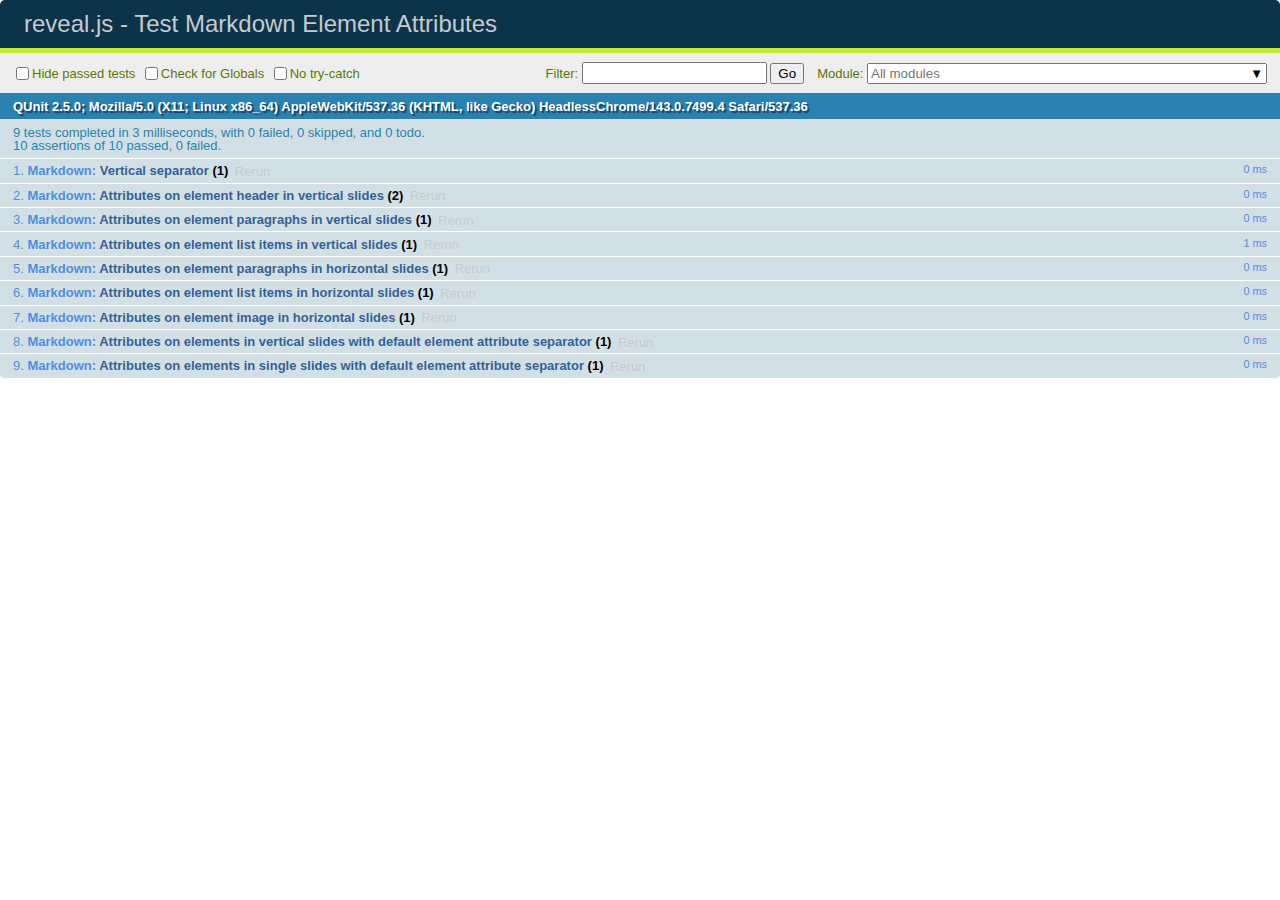
<file: presentation/reveal.js/test/test-markdown-element-attributes.html>
<!doctype html>
<html lang="en">

	<head>
		<meta charset="utf-8">

		<title>reveal.js - Test Markdown Element Attributes</title>

		<link rel="stylesheet" href="../css/reveal.css">
		<link rel="stylesheet" href="qunit-2.5.0.css">
	</head>

	<body style="overflow: auto;">

		<div id="qunit"></div>
		<div id="qunit-fixture"></div>

		<div class="reveal" style="display: none;">

			<div class="slides">

				<!-- <section data-markdown="example.md" data-separator="^\n\n\n" data-separator-vertical="^\n\n"></section> -->

				<!-- Slides are separated by newline + three dashes + newline, vertical slides identical but two dashes -->
				<section data-markdown data-separator="^\n---\n$" data-separator-vertical="^\n--\n$" data-element-attributes="{_\s*?([^}]+?)}">>
					<script type="text/template">
						## Slide 1.1
						<!-- {_class="fragment fade-out" data-fragment-index="1"} -->

						--

						## Slide 1.2
						<!-- {_class="fragment shrink"} -->

						Paragraph 1
						<!-- {_class="fragment grow"} -->

						Paragraph 2
						<!-- {_class="fragment grow"} -->

						- list item 1 <!-- {_class="fragment grow"} -->
						- list item 2 <!-- {_class="fragment grow"} -->
						- list item 3 <!-- {_class="fragment grow"} -->


						---

						## Slide 2


						Paragraph 1.2  
						multi-line <!-- {_class="fragment highlight-red"} -->

						Paragraph 2.2 <!-- {_class="fragment highlight-red"} -->

						Paragraph 2.3 <!-- {_class="fragment highlight-red"} -->

						Paragraph 2.4 <!-- {_class="fragment highlight-red"} -->

						- list item 1 <!-- {_class="fragment highlight-green"} -->
						- list item 2<!-- {_class="fragment highlight-green"} -->
						- list item 3<!-- {_class="fragment highlight-green"} -->
						- list item 4
						<!-- {_class="fragment highlight-green"} -->
						- list item 5<!-- {_class="fragment highlight-green"} -->

						Test

						![Example Picture](examples/assets/image2.png)
						<!-- {_class="reveal stretch"} -->

					</script>
				</section>



				<section 	data-markdown data-separator="^\n\n\n"
									data-separator-vertical="^\n\n"
									data-separator-notes="^Note:"
									data-charset="utf-8">
					<script type="text/template">
						# Test attributes in Markdown with default separator
						## Slide 1 Def <!-- .element: class="fragment highlight-red" data-fragment-index="1" -->


						## Slide 2 Def
						<!-- .element: class="fragment highlight-red" -->

					</script>
				</section>

				<section data-markdown>
				  <script type="text/template">
					## Hello world
					A paragraph
					<!-- .element: class="fragment highlight-blue" -->
				  </script>
				</section>

				<section data-markdown>
				  <script type="text/template">
					## Hello world

					Multiple  
					Line
					<!-- .element: class="fragment highlight-blue" -->
				  </script>
				</section>

				<section data-markdown>
				  <script type="text/template">
					## Hello world

					Test<!-- .element: class="fragment highlight-blue" -->

					More Test
				  </script>
				</section>


			</div>

		</div>

		<script src="../lib/js/head.min.js"></script>
		<script src="../js/reveal.js"></script>
		<script src="../plugin/markdown/marked.js"></script>
		<script src="../plugin/markdown/markdown.js"></script>
		<script src="qunit-2.5.0.js"></script>

		<script src="test-markdown-element-attributes.js"></script>

	</body>
</html>
</file>
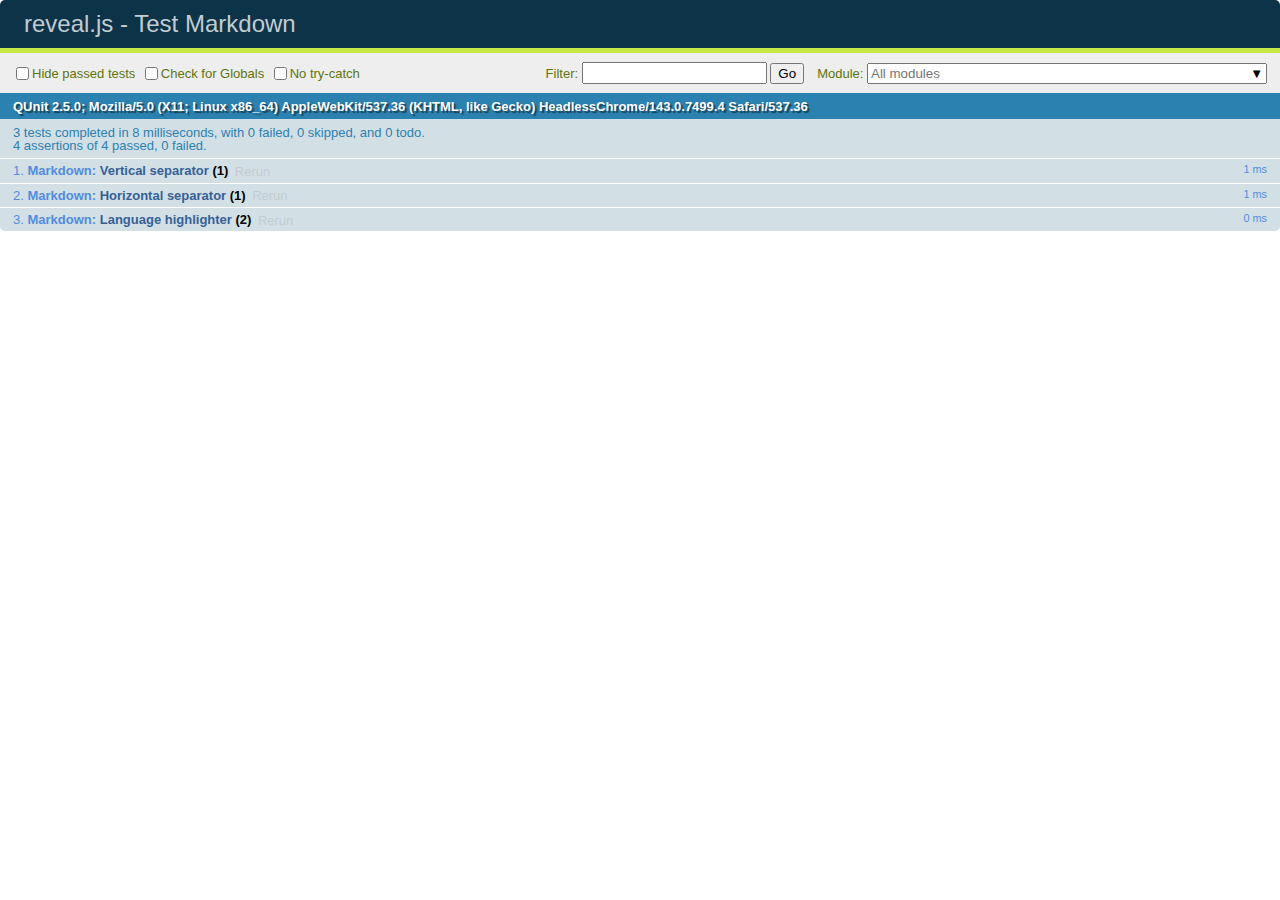
<file: presentation/reveal.js/test/test-markdown-external.html>
<!doctype html>
<html lang="en">

	<head>
		<meta charset="utf-8">

		<title>reveal.js - Test Markdown</title>

		<link rel="stylesheet" href="../css/reveal.css">
		<link rel="stylesheet" href="qunit-2.5.0.css">
	</head>

	<body style="overflow: auto;">

		<div id="qunit"></div>
  		<div id="qunit-fixture"></div>

		<div class="reveal" style="display: none;">

			<div class="slides">
				<section data-markdown="simple.md" data-separator="^\r?\n\r?\n\r?\n" data-separator-vertical="^\r?\n\r?\n"></section>
			</div>

		</div>

		<script src="../lib/js/head.min.js"></script>
		<script src="../js/reveal.js"></script>
		<script src="../plugin/highlight/highlight.js"></script>
		<script src="../plugin/markdown/marked.js"></script>
		<script src="../plugin/markdown/markdown.js"></script>
		<script src="qunit-2.5.0.js"></script>

		<script src="test-markdown-external.js"></script>

	</body>
</html>
</file>
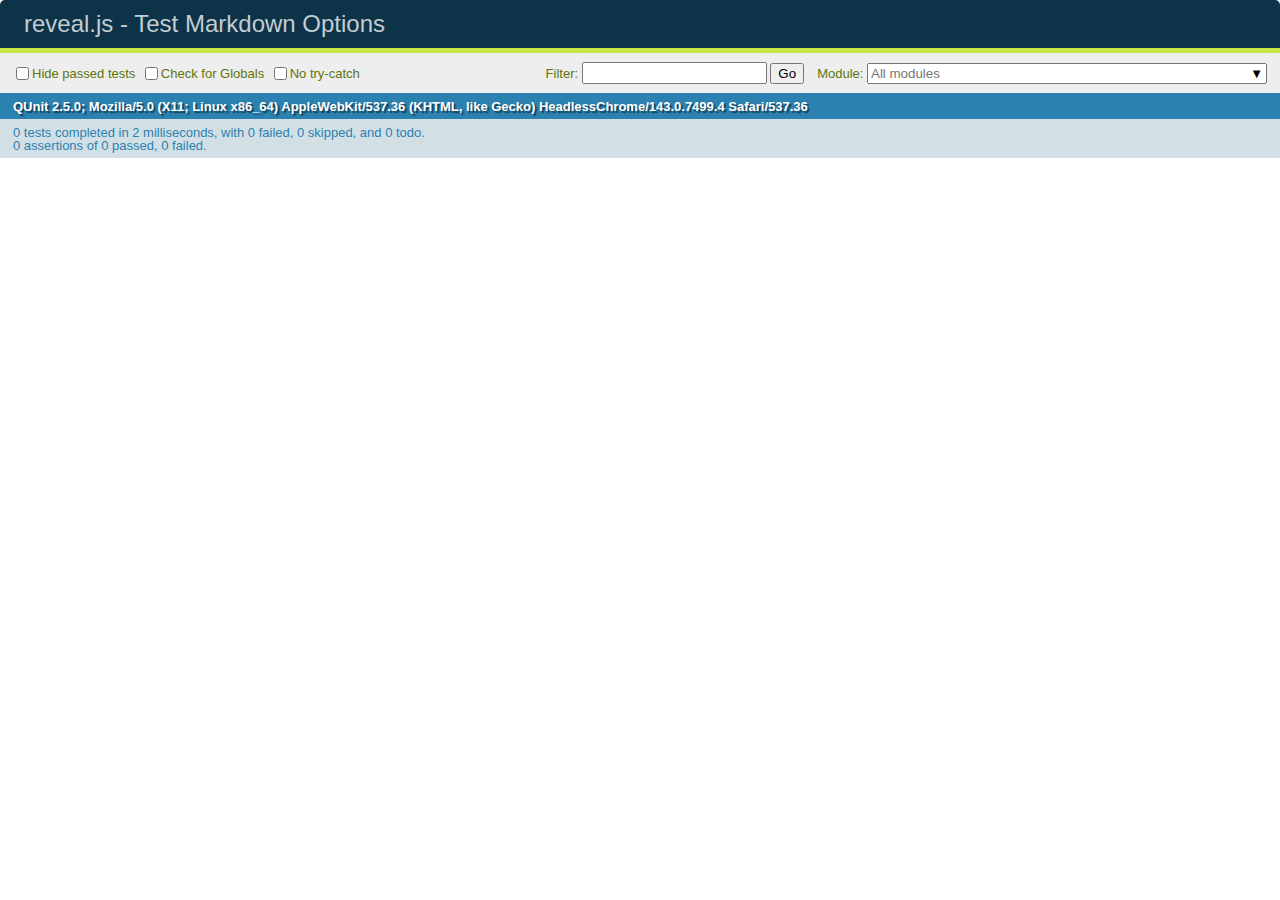
<file: presentation/reveal.js/test/test-markdown-options.html>
<!doctype html>
<html lang="en">

	<head>
		<meta charset="utf-8">

		<title>reveal.js - Test Markdown Options</title>

		<link rel="stylesheet" href="../css/reveal.css">
		<link rel="stylesheet" href="qunit-2.5.0.css">
	</head>

	<body style="overflow: auto;">

		<div id="qunit"></div>
		<div id="qunit-fixture"></div>

		<div class="reveal" style="display: none;">

			<div class="slides">

				<section data-markdown>
					<script type="text/template">
						## Testing Markdown Options

						This "slide" should contain 'smart' quotes.
					</script>
				</section>

			</div>

		</div>

		<script src="../lib/js/head.min.js"></script>
		<script src="../js/reveal.js"></script>
		<script src="qunit-2.5.0.js"></script>

		<script src="test-markdown-options.js"></script>

	</body>
</html>
</file>
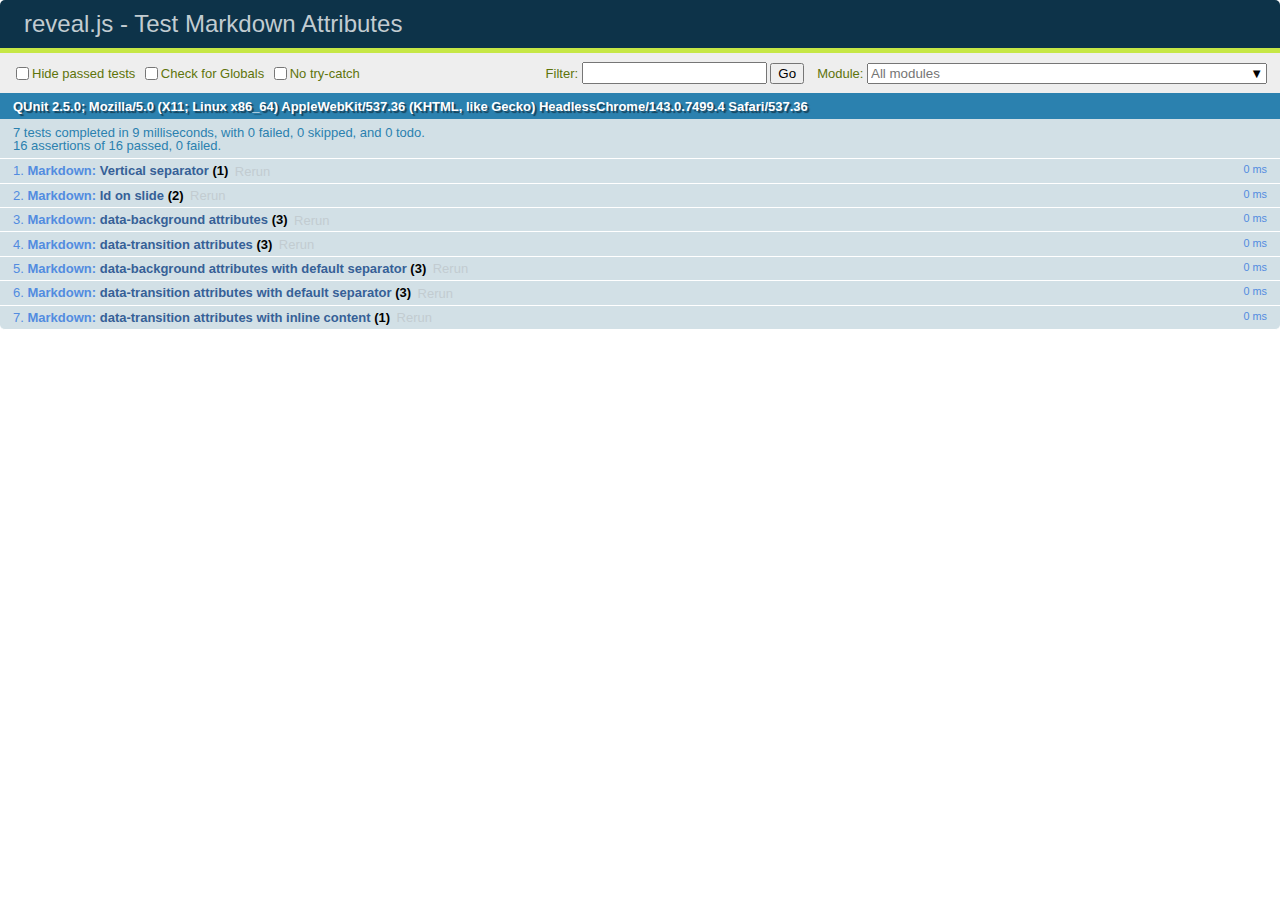
<file: presentation/reveal.js/test/test-markdown-slide-attributes.html>
<!doctype html>
<html lang="en">

	<head>
		<meta charset="utf-8">

		<title>reveal.js - Test Markdown Attributes</title>

		<link rel="stylesheet" href="../css/reveal.css">
		<link rel="stylesheet" href="qunit-2.5.0.css">
	</head>

	<body style="overflow: auto;">

		<div id="qunit"></div>
		<div id="qunit-fixture"></div>

		<div class="reveal" style="display: none;">

			<div class="slides">

				<!-- <section data-markdown="example.md" data-separator="^\n\n\n" data-separator-vertical="^\n\n"></section> -->

				<!-- Slides are separated by three lines, vertical slides by two lines, attributes are one any line starting with (spaces and) two dashes -->
				<section 	data-markdown data-separator="^\n\n\n"
									data-separator-vertical="^\n\n"
									data-separator-notes="^Note:"
									data-attributes="--\s(.*?)$"
									data-charset="utf-8">
					<script type="text/template">
						# Test attributes in Markdown
						## Slide 1



						## Slide 2
						<!-- -- id="slide2" data-transition="zoom" data-background="#A0C66B" -->


						## Slide 2.1
						<!-- -- data-background="#ff0000" data-transition="fade" -->


						## Slide 2.2
						[Link to Slide2](#/slide2)



						## Slide 3
						<!-- -- data-transition="zoom" data-background="#C6916B" -->



						## Slide 4
					</script>
				</section>

				<section 	data-markdown data-separator="^\n\n\n"
									data-separator-vertical="^\n\n"
									data-separator-notes="^Note:"
									data-charset="utf-8">
					<script type="text/template">
						# Test attributes in Markdown with default separator
						## Slide 1 Def



						## Slide 2 Def
						<!-- .slide: id="slide2def" data-transition="concave" data-background="#A7C66B" -->


						## Slide 2.1 Def
						<!-- .slide: data-background="#f70000" data-transition="page" -->


						## Slide 2.2 Def
						[Link to Slide2](#/slide2def)



						## Slide 3 Def
						<!-- .slide: data-transition="concave" data-background="#C7916B" -->



						## Slide 4
					</script>
				</section>

				<section data-markdown>
					<script type="text/template">
						<!-- .slide: data-background="#ff0000" -->
						## Hello world
					</script>
				</section>

				<section data-markdown>
					<script type="text/template">
						## Hello world
						<!-- .slide: data-background="#ff0000" -->
					</script>
				</section>

				<section data-markdown>
					<script type="text/template">
						## Hello world

						Test
						<!-- .slide: data-background="#ff0000" -->

						More Test
					</script>
				</section>

			</div>

		</div>

		<script src="../lib/js/head.min.js"></script>
		<script src="../js/reveal.js"></script>
		<script src="../plugin/markdown/marked.js"></script>
		<script src="../plugin/markdown/markdown.js"></script>
		<script src="qunit-2.5.0.js"></script>

		<script src="test-markdown-slide-attributes.js"></script>

	</body>
</html>
</file>
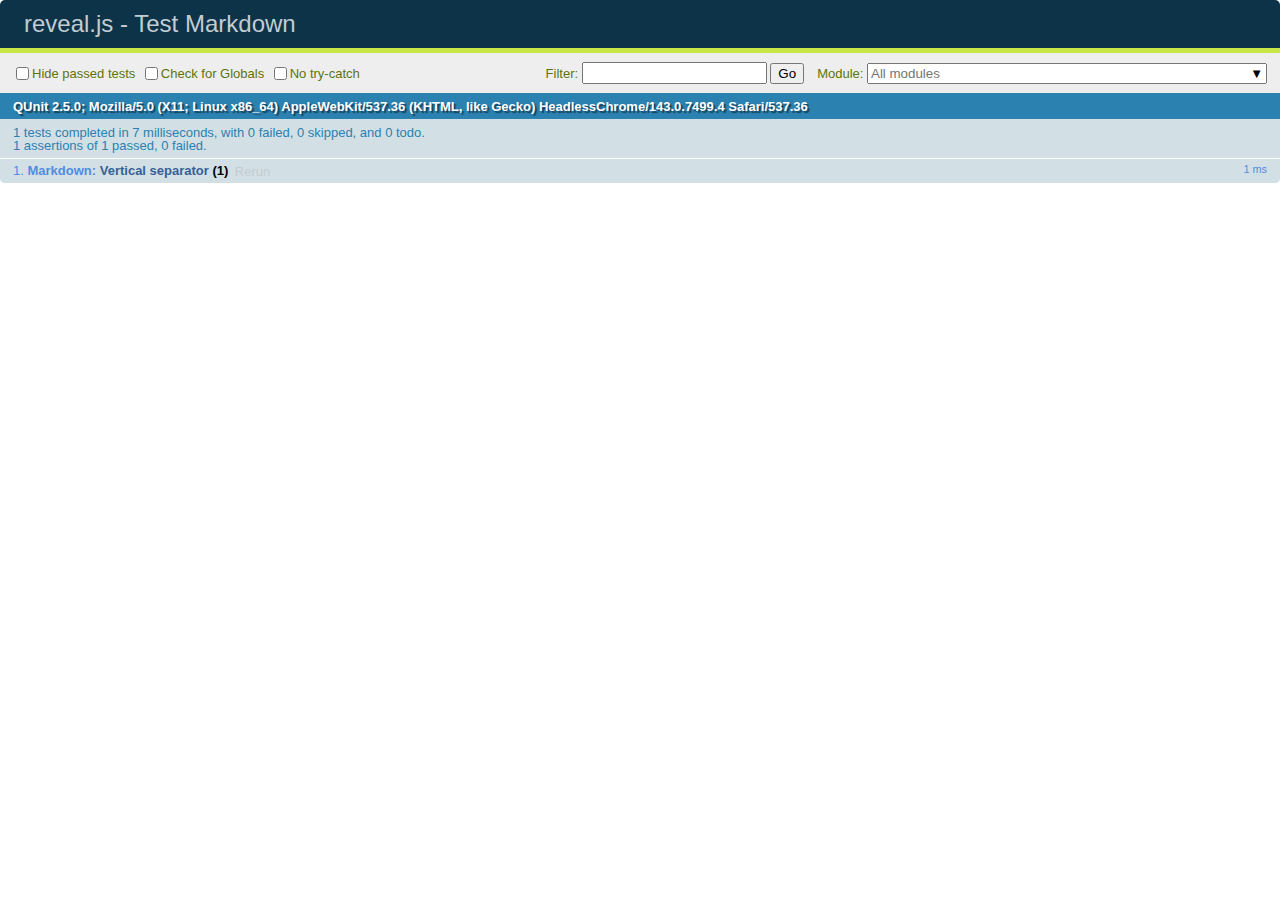
<file: presentation/reveal.js/test/test-markdown.html>
<!doctype html>
<html lang="en">

	<head>
		<meta charset="utf-8">

		<title>reveal.js - Test Markdown</title>

		<link rel="stylesheet" href="../css/reveal.css">
		<link rel="stylesheet" href="qunit-2.5.0.css">
	</head>

	<body style="overflow: auto;">

		<div id="qunit"></div>
		<div id="qunit-fixture"></div>

		<div class="reveal" style="display: none;">

			<div class="slides">

				<!-- <section data-markdown="example.md" data-separator="^\n\n\n" data-separator-vertical="^\n\n"></section> -->

				<!-- Slides are separated by newline + three dashes + newline, vertical slides identical but two dashes -->
				<section data-markdown data-separator="^\n---\n$" data-separator-vertical="^\n--\n$">
					<script type="text/template">
						## Slide 1.1

						--

						## Slide 1.2

						---

						## Slide 2
					</script>
				</section>

			</div>

		</div>

		<script src="../lib/js/head.min.js"></script>
		<script src="../js/reveal.js"></script>
		<script src="../plugin/markdown/marked.js"></script>
		<script src="../plugin/markdown/markdown.js"></script>
		<script src="qunit-2.5.0.js"></script>

		<script src="test-markdown.js"></script>

	</body>
</html>
</file>
<file: presentation/reveal.js/test/qunit-2.5.0.css>
/*!
 * QUnit 2.5.0
 * https://qunitjs.com/
 *
 * Copyright jQuery Foundation and other contributors
 * Released under the MIT license
 * https://jquery.org/license
 *
 * Date: 2018-01-10T02:56Z
 */

/** Font Family and Sizes */

#qunit-tests, #qunit-header, #qunit-banner, #qunit-testrunner-toolbar, #qunit-filteredTest, #qunit-userAgent, #qunit-testresult {
	font-family: "Helvetica Neue Light", "HelveticaNeue-Light", "Helvetica Neue", Calibri, Helvetica, Arial, sans-serif;
}

#qunit-testrunner-toolbar, #qunit-filteredTest, #qunit-userAgent, #qunit-testresult, #qunit-tests li { font-size: small; }
#qunit-tests { font-size: smaller; }


/** Resets */

#qunit-tests, #qunit-header, #qunit-banner, #qunit-filteredTest, #qunit-userAgent, #qunit-testresult, #qunit-modulefilter {
	margin: 0;
	padding: 0;
}


/** Header (excluding toolbar) */

#qunit-header {
	padding: 0.5em 0 0.5em 1em;

	color: #8699A4;
	background-color: #0D3349;

	font-size: 1.5em;
	line-height: 1em;
	font-weight: 400;

	border-radius: 5px 5px 0 0;
}

#qunit-header a {
	text-decoration: none;
	color: #C2CCD1;
}

#qunit-header a:hover,
#qunit-header a:focus {
	color: #FFF;
}

#qunit-banner {
	height: 5px;
}

#qunit-filteredTest {
	padding: 0.5em 1em 0.5em 1em;
	color: #366097;
	background-color: #F4FF77;
}

#qunit-userAgent {
	padding: 0.5em 1em 0.5em 1em;
	color: #FFF;
	background-color: #2B81AF;
	text-shadow: rgba(0, 0, 0, 0.5) 2px 2px 1px;
}


/** Toolbar */

#qunit-testrunner-toolbar {
	padding: 0.5em 1em 0.5em 1em;
	color: #5E740B;
	background-color: #EEE;
}

#qunit-testrunner-toolbar .clearfix {
	height: 0;
	clear: both;
}

#qunit-testrunner-toolbar label {
	display: inline-block;
}

#qunit-testrunner-toolbar input[type=checkbox],
#qunit-testrunner-toolbar input[type=radio] {
	margin: 3px;
	vertical-align: -2px;
}

#qunit-testrunner-toolbar input[type=text] {
	box-sizing: border-box;
	height: 1.6em;
}

.qunit-url-config,
.qunit-filter,
#qunit-modulefilter {
	display: inline-block;
	line-height: 2.1em;
}

.qunit-filter,
#qunit-modulefilter {
	float: right;
	position: relative;
	margin-left: 1em;
}

.qunit-url-config label {
	margin-right: 0.5em;
}

#qunit-modulefilter-search {
	box-sizing: border-box;
	width: 400px;
}

#qunit-modulefilter-search-container:after {
	position: absolute;
	right: 0.3em;
	content: "\25bc";
	color: black;
}

#qunit-modulefilter-dropdown {
	/* align with #qunit-modulefilter-search */
	box-sizing: border-box;
	width: 400px;
	position: absolute;
	right: 0;
	top: 50%;
	margin-top: 0.8em;

	border: 1px solid #D3D3D3;
	border-top: none;
	border-radius: 0 0 .25em .25em;
	color: #000;
	background-color: #F5F5F5;
	z-index: 99;
}

#qunit-modulefilter-dropdown a {
	color: inherit;
	text-decoration: none;
}

#qunit-modulefilter-dropdown .clickable.checked {
	font-weight: bold;
	color: #000;
	background-color: #D2E0E6;
}

#qunit-modulefilter-dropdown .clickable:hover {
	color: #FFF;
	background-color: #0D3349;
}

#qunit-modulefilter-actions {
	display: block;
	overflow: auto;

	/* align with #qunit-modulefilter-dropdown-list */
	font: smaller/1.5em sans-serif;
}

#qunit-modulefilter-dropdown #qunit-modulefilter-actions > * {
	box-sizing: border-box;
	max-height: 2.8em;
	display: block;
	padding: 0.4em;
}

#qunit-modulefilter-dropdown #qunit-modulefilter-actions > button {
	float: right;
	font: inherit;
}

#qunit-modulefilter-dropdown #qunit-modulefilter-actions > :last-child {
	/* insert padding to align with checkbox margins */
	padding-left: 3px;
}

#qunit-modulefilter-dropdown-list {
	max-height: 200px;
	overflow-y: auto;
	margin: 0;
	border-top: 2px groove threedhighlight;
	padding: 0.4em 0 0;
	font: smaller/1.5em sans-serif;
}

#qunit-modulefilter-dropdown-list li {
	white-space: nowrap;
	overflow: hidden;
	text-overflow: ellipsis;
}

#qunit-modulefilter-dropdown-list .clickable {
	display: block;
	padding-left: 0.15em;
}


/** Tests: Pass/Fail */

#qunit-tests {
	list-style-position: inside;
}

#qunit-tests li {
	padding: 0.4em 1em 0.4em 1em;
	border-bottom: 1px solid #FFF;
	list-style-position: inside;
}

#qunit-tests > li {
	display: none;
}

#qunit-tests li.running,
#qunit-tests li.pass,
#qunit-tests li.fail,
#qunit-tests li.skipped,
#qunit-tests li.aborted {
	display: list-item;
}

#qunit-tests.hidepass {
	position: relative;
}

#qunit-tests.hidepass li.running,
#qunit-tests.hidepass li.pass:not(.todo) {
	visibility: hidden;
	position: absolute;
	width:   0;
	height:  0;
	padding: 0;
	border:  0;
	margin:  0;
}

#qunit-tests li strong {
	cursor: pointer;
}

#qunit-tests li.skipped strong {
	cursor: default;
}

#qunit-tests li a {
	padding: 0.5em;
	color: #C2CCD1;
	text-decoration: none;
}

#qunit-tests li p a {
	padding: 0.25em;
	color: #6B6464;
}
#qunit-tests li a:hover,
#qunit-tests li a:focus {
	color: #000;
}

#qunit-tests li .runtime {
	float: right;
	font-size: smaller;
}

.qunit-assert-list {
	margin-top: 0.5em;
	padding: 0.5em;

	background-color: #FFF;

	border-radius: 5px;
}

.qunit-source {
	margin: 0.6em 0 0.3em;
}

.qunit-collapsed {
	display: none;
}

#qunit-tests table {
	border-collapse: collapse;
	margin-top: 0.2em;
}

#qunit-tests th {
	text-align: right;
	vertical-align: top;
	padding: 0 0.5em 0 0;
}

#qunit-tests td {
	vertical-align: top;
}

#qunit-tests pre {
	margin: 0;
	white-space: pre-wrap;
	word-wrap: break-word;
}

#qunit-tests del {
	color: #374E0C;
	background-color: #E0F2BE;
	text-decoration: none;
}

#qunit-tests ins {
	color: #500;
	background-color: #FFCACA;
	text-decoration: none;
}

/*** Test Counts */

#qunit-tests b.counts                       { color: #000; }
#qunit-tests b.passed                       { color: #5E740B; }
#qunit-tests b.failed                       { color: #710909; }

#qunit-tests li li {
	padding: 5px;
	background-color: #FFF;
	border-bottom: none;
	list-style-position: inside;
}

/*** Passing Styles */

#qunit-tests li li.pass {
	color: #3C510C;
	background-color: #FFF;
	border-left: 10px solid #C6E746;
}

#qunit-tests .pass                          { color: #528CE0; background-color: #D2E0E6; }
#qunit-tests .pass .test-name               { color: #366097; }

#qunit-tests .pass .test-actual,
#qunit-tests .pass .test-expected           { color: #999; }

#qunit-banner.qunit-pass                    { background-color: #C6E746; }

/*** Failing Styles */

#qunit-tests li li.fail {
	color: #710909;
	background-color: #FFF;
	border-left: 10px solid #EE5757;
	white-space: pre;
}

#qunit-tests > li:last-child {
	border-radius: 0 0 5px 5px;
}

#qunit-tests .fail                          { color: #000; background-color: #EE5757; }
#qunit-tests .fail .test-name,
#qunit-tests .fail .module-name             { color: #000; }

#qunit-tests .fail .test-actual             { color: #EE5757; }
#qunit-tests .fail .test-expected           { color: #008000; }

#qunit-banner.qunit-fail                    { background-color: #EE5757; }


/*** Aborted tests */
#qunit-tests .aborted { color: #000; background-color: orange; }
/*** Skipped tests */

#qunit-tests .skipped {
	background-color: #EBECE9;
}

#qunit-tests .qunit-todo-label,
#qunit-tests .qunit-skipped-label {
	background-color: #F4FF77;
	display: inline-block;
	font-style: normal;
	color: #366097;
	line-height: 1.8em;
	padding: 0 0.5em;
	margin: -0.4em 0.4em -0.4em 0;
}

#qunit-tests .qunit-todo-label {
	background-color: #EEE;
}

/** Result */

#qunit-testresult {
	color: #2B81AF;
	background-color: #D2E0E6;

	border-bottom: 1px solid #FFF;
}
#qunit-testresult .clearfix {
	height: 0;
	clear: both;
}
#qunit-testresult .module-name {
	font-weight: 700;
}
#qunit-testresult-display {
	padding: 0.5em 1em 0.5em 1em;
	width: 85%;
	float:left;
}
#qunit-testresult-controls {
	padding: 0.5em 1em 0.5em 1em;
  width: 10%;
	float:left;
}

/** Fixture */

#qunit-fixture {
	position: absolute;
	top: -10000px;
	left: -10000px;
	width: 1000px;
	height: 1000px;
}
</file>
